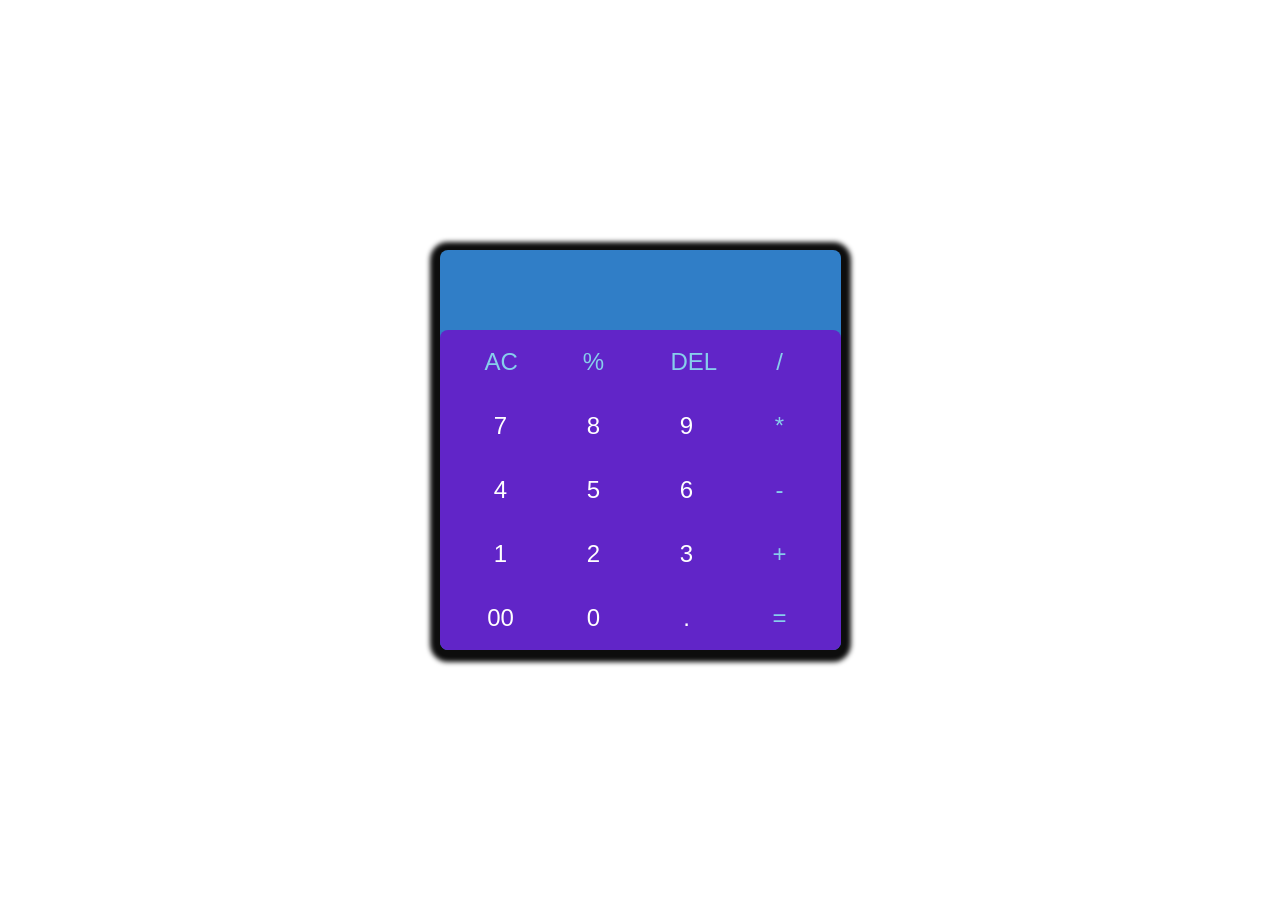
<file: index2.html>
<!DOCTYPE html>
<html lang="en">
<head>
    <meta charset="UTF-8">
    <meta name="viewport" content="width=device-width, initial-scale=1.0">
    <title>Calculator</title>
    <link rel="stylesheet" href="style2.css">
</head>
<body>
    <div class="container">
        <input type="text" name="text" id="text">
        <div class="container2">
            <div class="row1" id="row">
                <button id="special">AC</button>
                <button id="special">%</button>
                <button id="special">DEL</button>
                <button id="special">/</button>
            </div>
            <div class="row2" id="row">
                <button>7</button>
                <button>8</button>
                <button>9</button>
                <button id="special">*</button>
            </div>
            <div class="row3" id="row">
                <button>4</button>
                <button>5</button>
                <button>6</button>
                <button id="special">-</button>
            </div>
            <div class="row4" id="row">
                <button>1</button>
                <button>2</button>
                <button>3</button>
                <button id="special">+</button>
            </div>
            <div class="row5" id="row">
                <button>00</button>
                <button>0</button>
                <button>.</button>
                <button id="special">=</button>
            </div>
        </div>
    </div>
    <script src="script.js"></script>
</body>
</html>
</file>
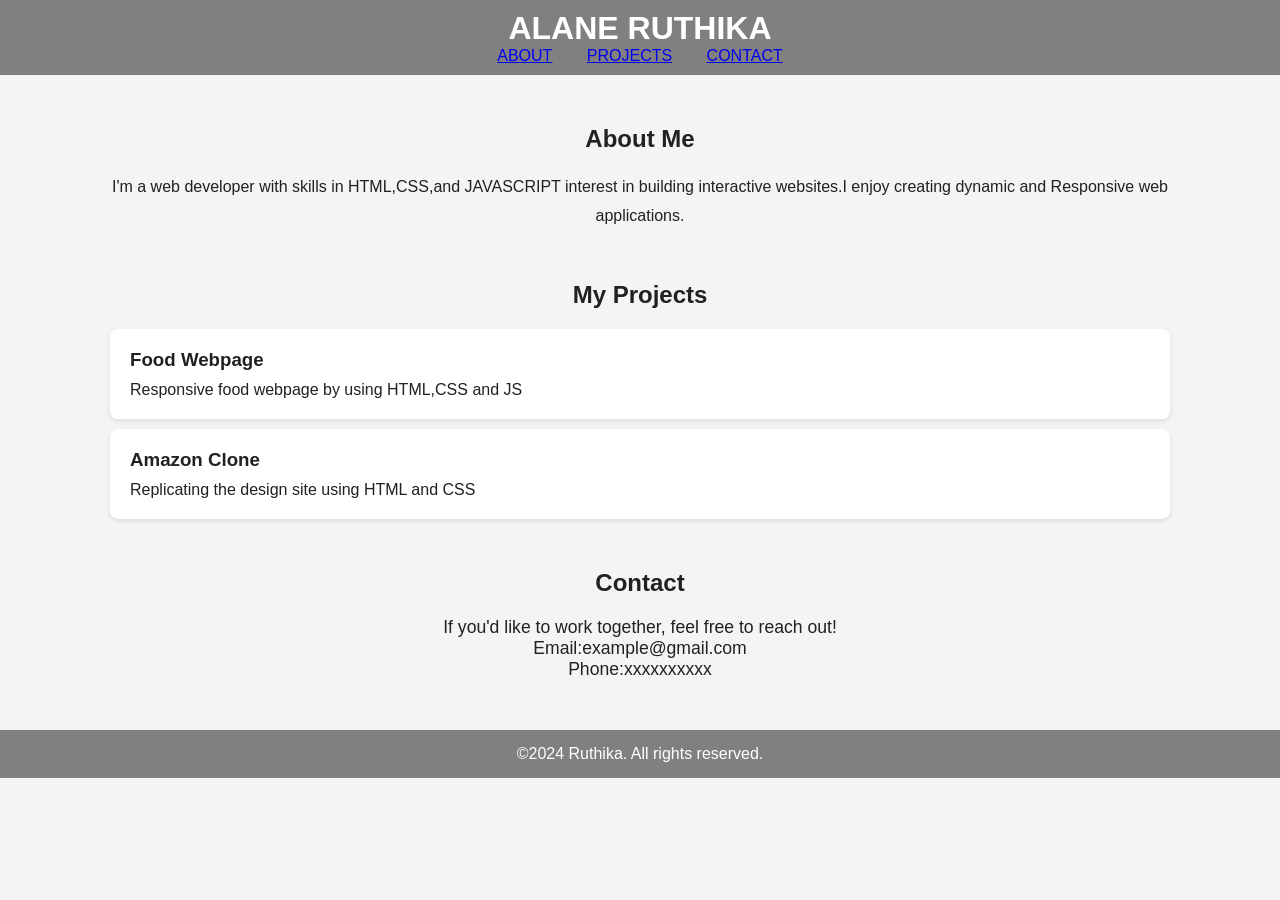
<file: Portfolio.html>
<!DOCTYPE html>
<html lang="en">
<head>
    <meta charset="UTF-8">
    <meta name="viewport" content="width=device-width, initial-scale=1.0">
    <title>My Portfolio</title>
    <link rel="stylesheet" href="style1.css">
</head>
<body>
    <header>
        <div class="container">
            <h1>ALANE RUTHIKA</h1>
            <nav>
                <ul>
                    <li><a href="#">ABOUT</a></li>
                    <li><a href="#">PROJECTS</a></li>
                    <li><a href="#">CONTACT</a></li>
                </ul>
            </nav>
        </div>
    </header>
    <section id="about">
        <div class="container">
            <h2>About Me</h2>
            <p>
                I'm a web developer  with  skills in HTML,CSS,and JAVASCRIPT interest in building interactive websites.I enjoy creating dynamic and Responsive web applications.
            </p>
        </div>
    </section>

    <section id="Projects">
        <div class="container">
            <h2>My Projects</h2>
            <div class="project-card">
                <h3>Food Webpage</h3>
                <p>Responsive  food webpage by using HTML,CSS and JS</p>
            </div>
            <div class="project-card">
                <h3>Amazon Clone</h3>
                <p>Replicating the design site using HTML and CSS</p>
            </div>

            
        </div>
    </section>

    <section id="contact">
        <div class="container">
            <h2>Contact</h2>
            <p>If you'd like to work together, feel free to reach out!</p>
            <p>Email:example@gmail.com</p>
            <p>Phone:xxxxxxxxxx</p>
        </div>
    </section>

    <footer>
        <div class="container">
            <p>&copy;2024 Ruthika. All rights reserved.</p>
        </div>
    </footer>
    
</body>
</html>
</file>
<file: style2.css>
*{
    margin:0;
    padding:0;
    box-sizing:0;
}
body{
    display:flex;
    justify-content: center;
    align-items: center;
    min-height: 100vh;
}
.container{
    max-width: max-content;
    border-radius: 8px;
    box-shadow: 0 2px 5px 10px rgb(13, 13, 13);
    background-color: #307ec7;
}
.container2{
    background-color: #6125c8;
    border-radius: 8px;
}
button{
    height:4rem;
    width:4rem;
    padding:1rem;
    font-size: 1.5rem;
    border:none;
    border-radius: 8px;
    background:none;
    color:#fff;
}
input{
    height:5rem;
    width:100%;
    border-radius: 8px;
    border:none;
    font-size: 2rem;
    background: none;
    color:#fff;
}
#row{
    display: flex;
    justify-content: space-evenly;
}
#special{
    color:skyblue;
    text-shadow: 0 3px 5px;
}
</file>
<file: style1.css>
*{
    margin:0;
    padding:0;
}
body{
    font-family: Arial, Helvetica, sans-serif;
    background-color: #f4f4f4;
    color:#222020;
}
header{
    background-color: #827f7f;
    color:#fff;
    text-align: center;
    padding:10px;
}
nav ul li{
    display:inline; 
    margin:0 15px;
}
nav ul li a:hover{
    color:rgb(236, 240, 234);
}
section{
    margin:50px 40px;
}
section h2{
    text-align: center;
    margin-bottom: 20px;
}
.container{
    margin: 0 auto;
}
#about p{
    font-size:1.1 rem;
    text-align: center;
    line-height: 1.8;
}
#Projects .project-card{
    background-color: #fff;
    padding:20px;
    margin:10px;
    border-radius: 8px;
    box-shadow: 0 2px 5px rgba(0,0,0,0.1);
}
#Projects .project-card h3{
    padding-bottom: 10px;
}
#contact p{
    text-align: center;
    font-size: 1.1rem;
}
footer{
    background-color: #827f7f;
    color:#fff;
    text-align: center;
    padding:15px;
}
#Projects .project-card{
    margin:10px;
}
.container{
    width:90%;
}
.container h1{
    margin-bottom: 10px;
}
</file>
